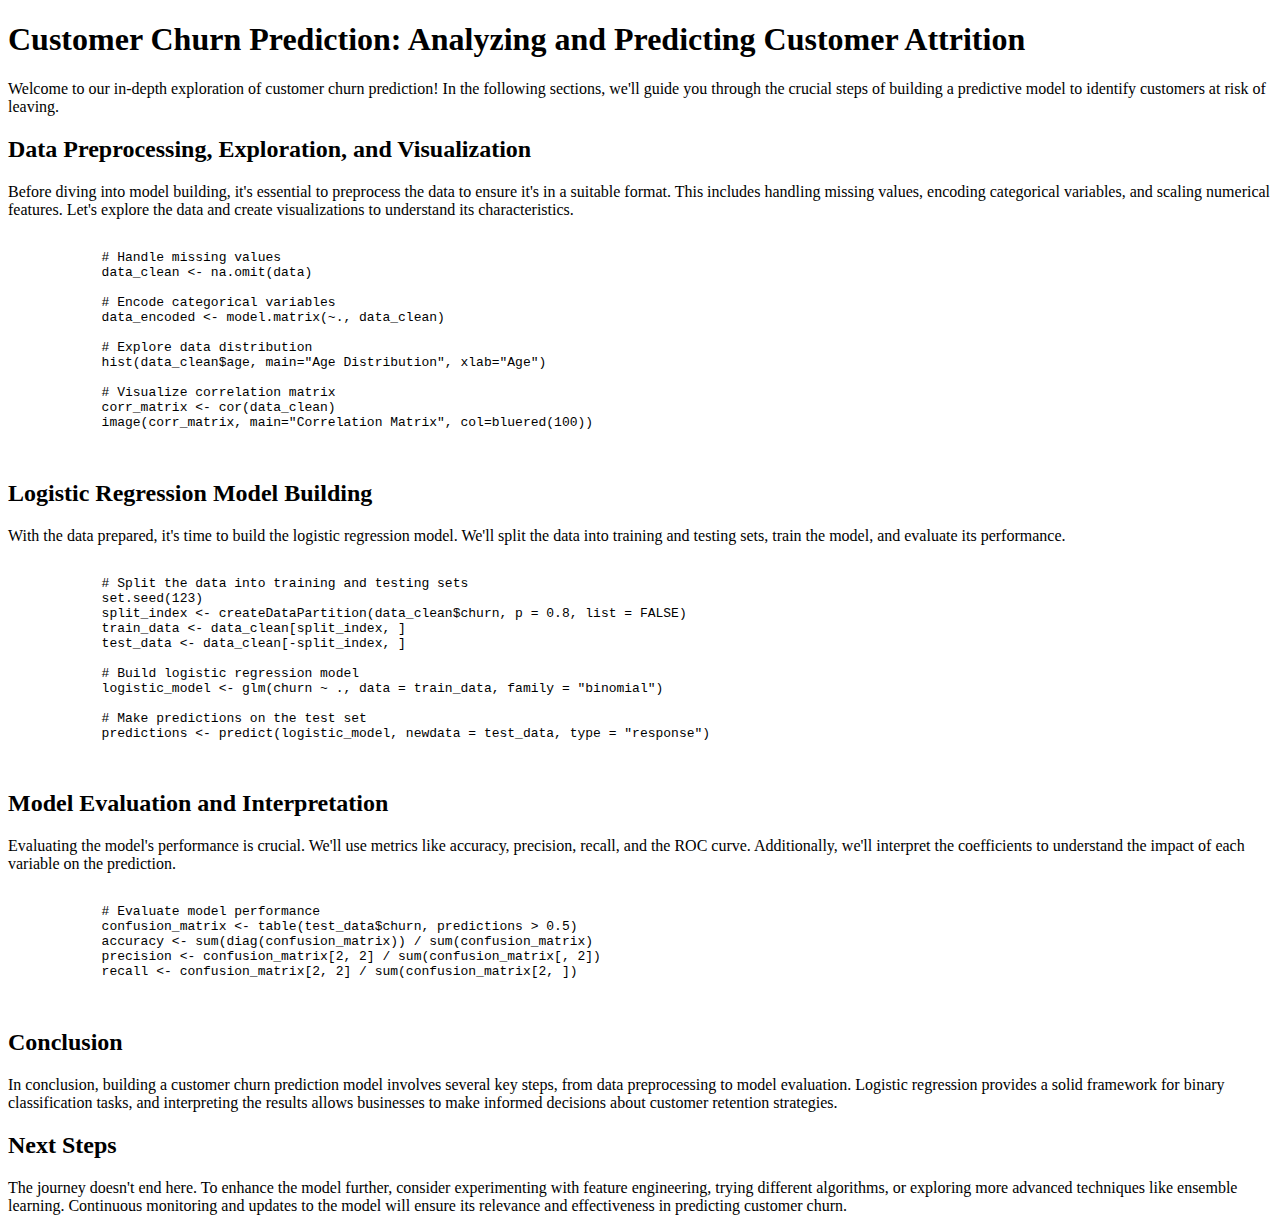
<file: blog-post.html>
<!DOCTYPE html>
<html lang="en">

<head>
    <meta charset="UTF-8">
    <meta name="viewport" content="width=device-width, initial-scale=1.0">
    <title>Customer Churn Prediction Blog</title>
    <style>
        /* Your CSS styles here */
    </style>
</head>

<body>

    <h1>Customer Churn Prediction: Analyzing and Predicting Customer Attrition</h1>

    <p>
        Welcome to our in-depth exploration of customer churn prediction! In the following sections, we'll guide you through the crucial steps of building a predictive model to identify customers at risk of leaving.
    </p>

    <h2>Data Preprocessing, Exploration, and Visualization</h2>

    <p>
        Before diving into model building, it's essential to preprocess the data to ensure it's in a suitable format. This includes handling missing values, encoding categorical variables, and scaling numerical features. Let's explore the data and create visualizations to understand its characteristics.
    </p>

    <pre>
        <code>
            # Handle missing values
            data_clean <- na.omit(data)

            # Encode categorical variables
            data_encoded <- model.matrix(~., data_clean)

            # Explore data distribution
            hist(data_clean$age, main="Age Distribution", xlab="Age")

            # Visualize correlation matrix
            corr_matrix <- cor(data_clean)
            image(corr_matrix, main="Correlation Matrix", col=bluered(100))
        </code>
    </pre>

    <h2>Logistic Regression Model Building</h2>

    <p>
        With the data prepared, it's time to build the logistic regression model. We'll split the data into training and testing sets, train the model, and evaluate its performance.
    </p>

    <pre>
        <code>
            # Split the data into training and testing sets
            set.seed(123)
            split_index <- createDataPartition(data_clean$churn, p = 0.8, list = FALSE)
            train_data <- data_clean[split_index, ]
            test_data <- data_clean[-split_index, ]

            # Build logistic regression model
            logistic_model <- glm(churn ~ ., data = train_data, family = "binomial")

            # Make predictions on the test set
            predictions <- predict(logistic_model, newdata = test_data, type = "response")
        </code>
    </pre>

    <h2>Model Evaluation and Interpretation</h2>

    <p>
        Evaluating the model's performance is crucial. We'll use metrics like accuracy, precision, recall, and the ROC curve. Additionally, we'll interpret the coefficients to understand the impact of each variable on the prediction.
    </p>

    <pre>
        <code>
            # Evaluate model performance
            confusion_matrix <- table(test_data$churn, predictions > 0.5)
            accuracy <- sum(diag(confusion_matrix)) / sum(confusion_matrix)
            precision <- confusion_matrix[2, 2] / sum(confusion_matrix[, 2])
            recall <- confusion_matrix[2, 2] / sum(confusion_matrix[2, ])
        </code>
    </pre>

    <h2>Conclusion</h2>

    <p>
        In conclusion, building a customer churn prediction model involves several key steps, from data preprocessing to model evaluation. Logistic regression provides a solid framework for binary classification tasks, and interpreting the results allows businesses to make informed decisions about customer retention strategies.
    </p>

    <h2>Next Steps</h2>

    <p>
        The journey doesn't end here. To enhance the model further, consider experimenting with feature engineering, trying different algorithms, or exploring more advanced techniques like ensemble learning. Continuous monitoring and updates to the model will ensure its relevance and effectiveness in predicting customer churn.
    </p>

</body>

</html>
</file>
